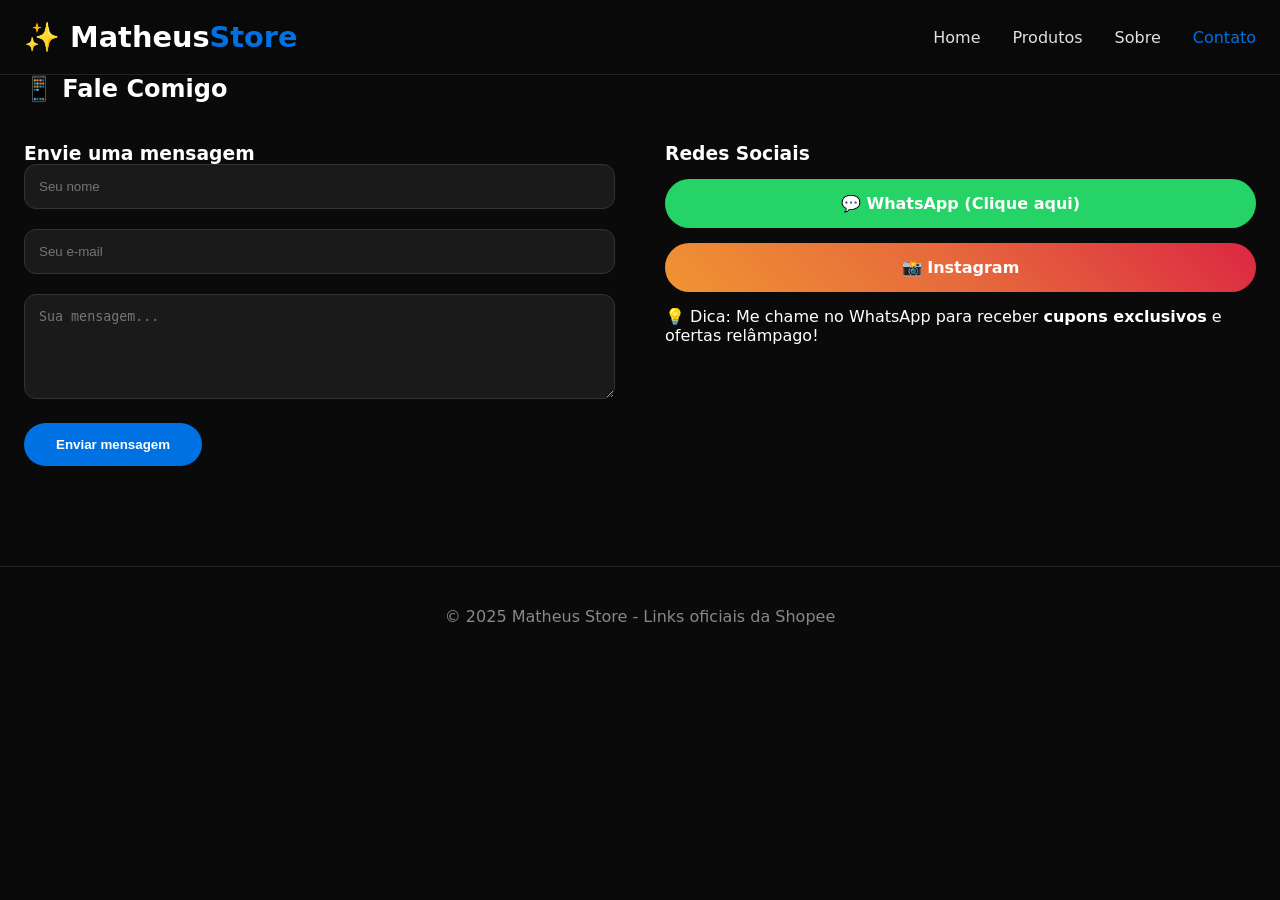
<file: contato.html>
<!DOCTYPE html>
<html lang="pt-BR">
<head>
    <meta charset="UTF-8">
    <meta name="viewport" content="width=device-width, initial-scale=1.0">
    <title>Contato - Matheus Store</title>
    <link rel="stylesheet" href="style.css">
</head>
<body>
    <nav class="navbar">
        <div class="container">
            <div class="logo">✨ Matheus<span>Store</span></div>
            <ul class="nav-links">
                <li><a href="index.html">Home</a></li>
                <li><a href="produtos.html">Produtos</a></li>
                <li><a href="sobre.html">Sobre</a></li>
                <li><a href="contato.html" class="active">Contato</a></li>
            </ul>
        </div>
    </nav>

    <main>
        <section class="contact-hero">
            <div class="container">
                <h1>📱 Fale Comigo</h1>
                <div class="contact-grid">
                    <div class="contact-form">
                        <h3>Envie uma mensagem</h3>
                        <form id="contactForm">
                            <input type="text" id="nome" placeholder="Seu nome" required>
                            <input type="email" id="email" placeholder="Seu e-mail">
                            <textarea id="mensagem" rows="5" placeholder="Sua mensagem..." required></textarea>
                            <button type="submit" class="btn-primary">Enviar mensagem</button>
                        </form>
                    </div>
                    <div class="contact-info">
                        <h3>Redes Sociais</h3>
                        <a href="https://wa.me/5511999999999?text=Olá%20Matheus,%20vim%20do%20site!" target="_blank" class="contact-btn whatsapp">
                            💬 WhatsApp (Clique aqui)
                        </a>
                        <a href="https://instagram.com/matheus_store" target="_blank" class="contact-btn instagram">
                            📸 Instagram
                        </a>
                        <div class="contact-tip">
                            <p>💡 Dica: Me chame no WhatsApp para receber <strong>cupons exclusivos</strong> e ofertas relâmpago!</p>
                        </div>
                    </div>
                </div>
            </div>
        </section>
    </main>

    <footer>
        <div class="container">
            <p>&copy; 2025 Matheus Store - Links oficiais da Shopee</p>
        </div>
    </footer>

    <script src="script.js"></script>
</body>
</html>
</file>
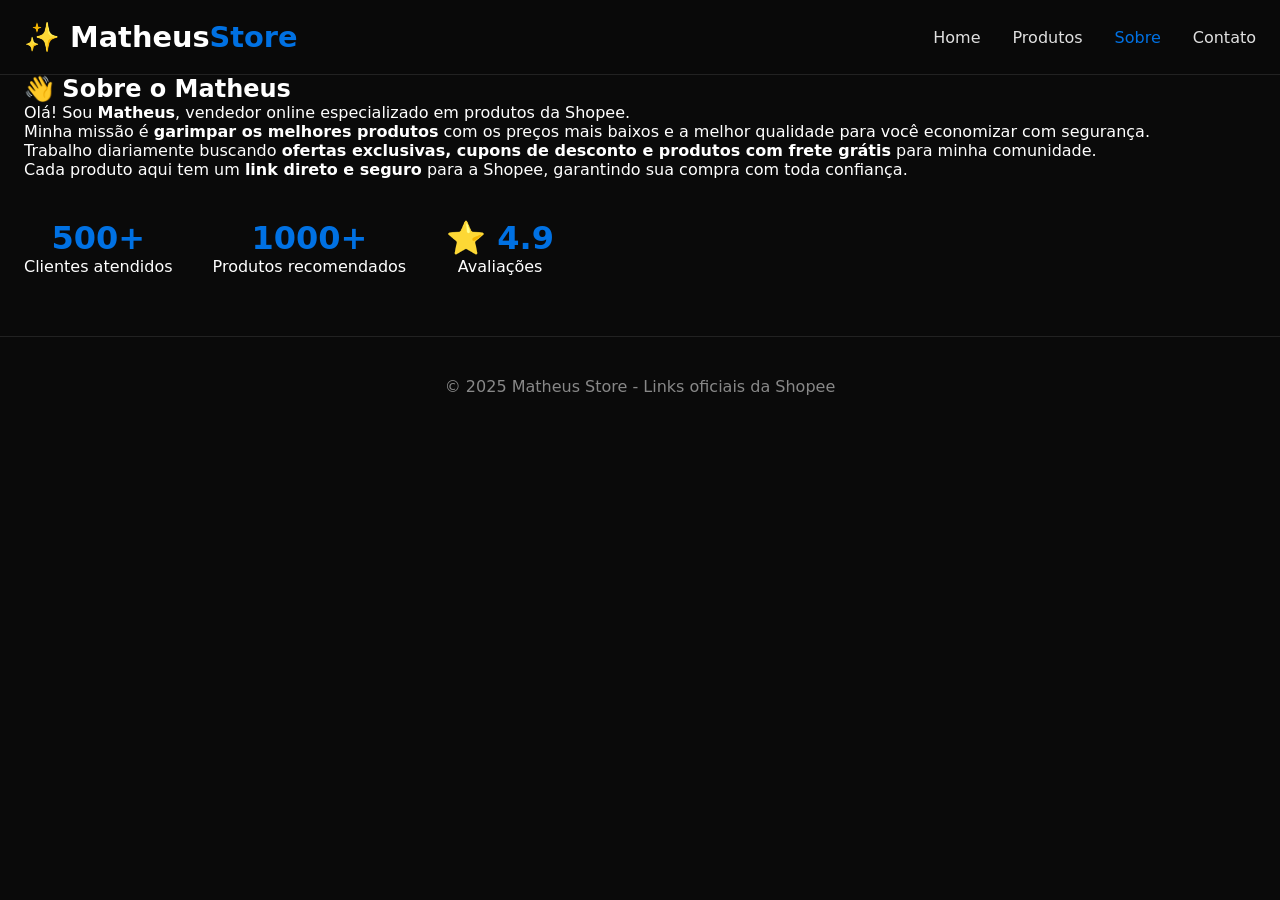
<file: sobre.html>
<!DOCTYPE html>
<html lang="pt-BR">
<head>
    <meta charset="UTF-8">
    <meta name="viewport" content="width=device-width, initial-scale=1.0">
    <title>Sobre - Matheus Store</title>
    <link rel="stylesheet" href="style.css">
</head>
<body>
    <nav class="navbar">
        <div class="container">
            <div class="logo">✨ Matheus<span>Store</span></div>
            <ul class="nav-links">
                <li><a href="index.html">Home</a></li>
                <li><a href="produtos.html">Produtos</a></li>
                <li><a href="sobre.html" class="active">Sobre</a></li>
                <li><a href="contato.html">Contato</a></li>
            </ul>
        </div>
    </nav>

    <main>
        <section class="about-hero">
            <div class="container">
                <h1>👋 Sobre o Matheus</h1>
                <div class="about-content">
                    <div class="about-text">
                        <p>Olá! Sou <strong>Matheus</strong>, vendedor online especializado em produtos da Shopee.</p>
                        <p>Minha missão é <strong>garimpar os melhores produtos</strong> com os preços mais baixos e a melhor qualidade para você economizar com segurança.</p>
                        <p>Trabalho diariamente buscando <strong>ofertas exclusivas, cupons de desconto e produtos com frete grátis</strong> para minha comunidade.</p>
                        <p>Cada produto aqui tem um <strong>link direto e seguro</strong> para a Shopee, garantindo sua compra com toda confiança.</p>
                        <div class="about-stats">
                            <div class="stat">
                                <span class="number">500+</span>
                                <span class="label">Clientes atendidos</span>
                            </div>
                            <div class="stat">
                                <span class="number">1000+</span>
                                <span class="label">Produtos recomendados</span>
                            </div>
                            <div class="stat">
                                <span class="number">⭐ 4.9</span>
                                <span class="label">Avaliações</span>
                            </div>
                        </div>
                    </div>
                </div>
            </div>
        </section>
    </main>

    <footer>
        <div class="container">
            <p>&copy; 2025 Matheus Store - Links oficiais da Shopee</p>
        </div>
    </footer>

    <script src="script.js"></script>
</body>
</html>
</file>
<file: style.css>
* {
    margin: 0;
    padding: 0;
    box-sizing: border-box;
}

body {
    font-family: 'Segoe UI', system-ui, -apple-system, sans-serif;
    background: #0a0a0a;
    color: #fff;
}

.container {
    max-width: 1300px;
    margin: 0 auto;
    padding: 0 24px;
}

/* Navbar */
.navbar {
    background: rgba(10, 10, 10, 0.95);
    backdrop-filter: blur(10px);
    position: sticky;
    top: 0;
    z-index: 1000;
    border-bottom: 1px solid #222;
}

.navbar .container {
    display: flex;
    justify-content: space-between;
    align-items: center;
    padding: 20px 24px;
}

.logo {
    font-size: 1.8rem;
    font-weight: 700;
}

.logo span {
    color: #0071e3;
}

.nav-links {
    display: flex;
    gap: 32px;
    list-style: none;
}

.nav-links a {
    color: #e0e0e0;
    text-decoration: none;
    font-weight: 500;
    transition: color 0.3s;
}

.nav-links a:hover,
.nav-links a.active {
    color: #0071e3;
}

/* Botões */
.btn-primary {
    background: #0071e3;
    color: white;
    padding: 14px 32px;
    border-radius: 40px;
    text-decoration: none;
    font-weight: 600;
    display: inline-block;
    transition: all 0.3s;
    border: none;
    cursor: pointer;
}

.btn-primary:hover {
    background: #005bb5;
    transform: scale(1.02);
}

.btn-outline {
    background: transparent;
    border: 2px solid #0071e3;
    color: #0071e3;
    padding: 12px 28px;
    border-radius: 40px;
    text-decoration: none;
    font-weight: 600;
    display: inline-block;
    transition: all 0.3s;
}

.btn-outline:hover {
    background: #0071e3;
    color: white;
}

/* Hero */
.hero {
    background: linear-gradient(135deg, #0a0a2a, #0a0a0a);
    padding: 80px 0;
    text-align: center;
}

.hero h1 {
    font-size: 3rem;
    margin-bottom: 20px;
    background: linear-gradient(135deg, #fff, #0071e3);
    -webkit-background-clip: text;
    background-clip: text;
    color: transparent;
}

/* Benefits */
.benefits-grid {
    display: grid;
    grid-template-columns: repeat(auto-fit, minmax(250px, 1fr));
    gap: 30px;
    padding: 60px 0;
}

.benefit-card {
    background: #111;
    padding: 40px 20px;
    text-align: center;
    border-radius: 24px;
    transition: transform 0.3s;
}

.benefit-card:hover {
    transform: translateY(-5px);
    border: 1px solid #0071e3;
}

.benefit-card .icon {
    font-size: 3rem;
    margin-bottom: 15px;
}

/* Products Grid */
.products-grid {
    display: grid;
    grid-template-columns: repeat(auto-fill, minmax(280px, 1fr));
    gap: 30px;
    padding: 40px 0;
}

.product-card {
    background: #111;
    border-radius: 20px;
    overflow: hidden;
    transition: all 0.3s;
    border: 1px solid #222;
}

.product-card:hover {
    transform: translateY(-8px);
    border-color: #0071e3;
    box-shadow: 0 10px 30px rgba(0, 113, 227, 0.2);
}

.product-image {
    width: 100%;
    height: 220px;
    object-fit: cover;
    background: #1a1a1a;
}

.product-info {
    padding: 20px;
}

.product-title {
    font-size: 1.1rem;
    font-weight: 600;
    margin-bottom: 10px;
}

.product-price {
    font-size: 1.5rem;
    color: #0071e3;
    font-weight: 700;
    margin: 10px 0;
}

.btn-buy {
    width: 100%;
    background: #0071e3;
    color: white;
    border: none;
    padding: 12px;
    border-radius: 40px;
    font-weight: 600;
    cursor: pointer;
    transition: background 0.3s;
}

.btn-buy:hover {
    background: #005bb5;
}

/* Urgência */
.urgency-banner {
    background: linear-gradient(95deg, #001a33, #000);
    text-align: center;
    padding: 50px 20px;
    margin: 40px 0;
    border-radius: 30px;
}

.timer {
    font-size: 2.5rem;
    font-weight: 800;
    font-family: monospace;
    background: #000;
    display: inline-block;
    padding: 15px 30px;
    border-radius: 60px;
    margin: 20px 0;
}

/* Search */
.search-box {
    width: 100%;
    max-width: 400px;
    padding: 14px 20px;
    border-radius: 40px;
    border: 1px solid #333;
    background: #1a1a1a;
    color: white;
    font-size: 1rem;
}

.filters {
    margin: 30px 0;
}

/* Contact */
.contact-grid {
    display: grid;
    grid-template-columns: repeat(auto-fit, minmax(300px, 1fr));
    gap: 50px;
    padding: 40px 0;
}

.contact-form input,
.contact-form textarea {
    width: 100%;
    padding: 14px;
    margin-bottom: 20px;
    background: #1a1a1a;
    border: 1px solid #333;
    border-radius: 12px;
    color: white;
}

.contact-btn {
    display: block;
    padding: 15px;
    margin: 15px 0;
    text-align: center;
    border-radius: 40px;
    text-decoration: none;
    color: white;
    font-weight: 600;
}

.whatsapp {
    background: #25D366;
}

.instagram {
    background: linear-gradient(45deg, #f09433, #e6683c, #dc2743);
}

/* About */
.about-stats {
    display: flex;
    gap: 40px;
    margin-top: 40px;
    flex-wrap: wrap;
}

.stat {
    text-align: center;
}

.stat .number {
    font-size: 2rem;
    font-weight: 700;
    color: #0071e3;
    display: block;
}

/* Footer */
footer {
    text-align: center;
    padding: 40px 0;
    border-top: 1px solid #222;
    margin-top: 60px;
    color: #888;
}

/* Responsive */
@media (max-width: 768px) {
    .navbar .container {
        flex-direction: column;
        gap: 15px;
    }
    
    .hero h1 {
        font-size: 2rem;
    }
    
    .timer {
        font-size: 1.5rem;
        padding: 10px 20px;
    }
}

.text-center {
    text-align: center;
}
</file>
